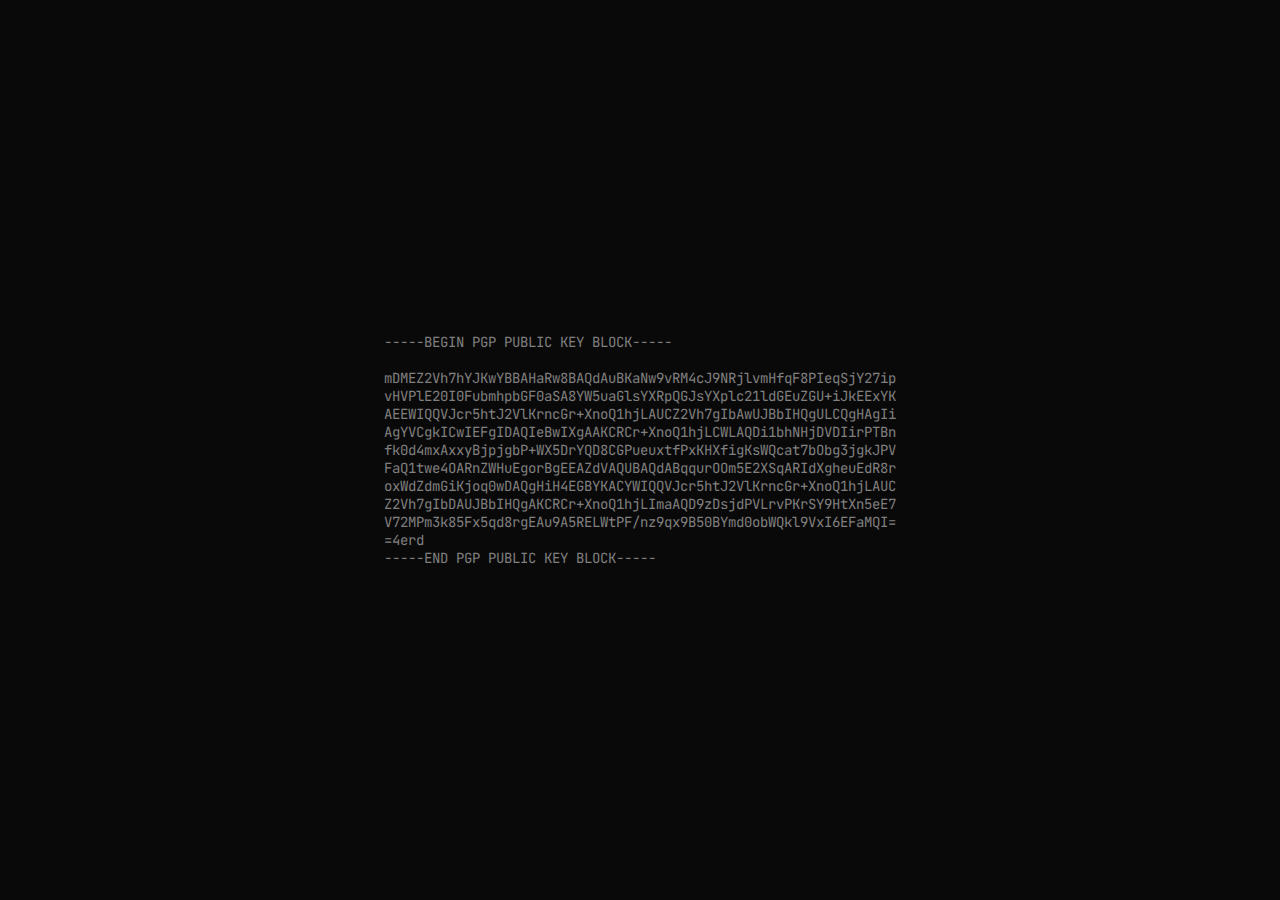
<file: pgp.html>
<head>
    <meta charset="utf-8">
    <title>Annhilati PGP Key</title>

    <link rel="stylesheet" href="style.css">
    <link rel="icon" href="/favicon.ico" type="image/x-icon">
</head>
<body class="body">
    <div class="terminal-text-body pgp-wrapper">
        <p id="pgp-key">-----BEGIN PGP PUBLIC KEY BLOCK-----<br>
            <br>
            mDMEZ2Vh7hYJKwYBBAHaRw8BAQdAuBKaNw9vRM4cJ9NRjlvmHfqF8PIeqSjY27ip<br>
            vHVPlE20I0FubmhpbGF0aSA8YW5uaGlsYXRpQGJsYXplc21ldGEuZGU+iJkEExYK<br>
            AEEWIQQVJcr5htJ2VlKrncGr+XnoQ1hjLAUCZ2Vh7gIbAwUJBbIHQgULCQgHAgIi<br>
            AgYVCgkICwIEFgIDAQIeBwIXgAAKCRCr+XnoQ1hjLCWLAQDi1bhNHjDVDIirPTBn<br>
            fk0d4mxAxxyBjpjgbP+WX5DrYQD8CGPueuxtfPxKHXfigKsWQcat7bObg3jgkJPV<br>
            FaQ1twe4OARnZWHuEgorBgEEAZdVAQUBAQdABqqurOOm5E2XSqARIdXgheuEdR8r<br>
            oxWdZdmGiKjoq0wDAQgHiH4EGBYKACYWIQQVJcr5htJ2VlKrncGr+XnoQ1hjLAUC<br>
            Z2Vh7gIbDAUJBbIHQgAKCRCr+XnoQ1hjLImaAQD9zDsjdPVLrvPKrSY9HtXn5eE7<br>
            V72MPm3k85Fx5qd8rgEAu9A5RELWtPF/nz9qx9B50BYmd0obWQkl9VxI6EFaMQI=<br>
            =4erd<br>
            -----END PGP PUBLIC KEY BLOCK-----<br>
        </p>
    </div>

    <script>

        const filePath = 'Annhilati_0x4358632C_public.asc';

        function copyToClipboard(text) {
            navigator.clipboard.writeText(text)
                .then(() => console.log('Text wurde in die Zwischenablage kopiert.'))
                .catch(error => console.error('Fehler beim Kopieren in die Zwischenablage:', error));
        }

        // window.onload = function () {
        //     fetch(filePath)
        //         .then(response => response.text())
        //         .then(data => {
        //             // PGP-Key in das HTML-Element einfügen
        //             const pgpKeyElement = document.getElementById('pgp-key');
        //             pgpKeyElement.innerHTML = data.replace(/\n/g, '<br>');

        //             // Text aus dem Element holen und kopieren
        //             const textToCopy = data; // Originaltext ohne <br>
        //             copyToClipboard(textToCopy);
        //         })
        //         .catch(error => console.error('Fehler beim Laden der Datei:', error));
        // };

        const textToCopy = "-----BEGIN PGP PUBLIC KEY BLOCK-----\nmDMEZ2Vh7hYJKwYBBAHaRw8BAQdAuBKaNw9vRM4cJ9NRjlvmHfqF8PIeqSjY27ip\nvHVPlE20I0FubmhpbGF0aSA8YW5uaGlsYXRpQGJsYXplc21ldGEuZGU+iJkEExYK\nAEEWIQQVJcr5htJ2VlKrncGr+XnoQ1hjLAUCZ2Vh7gIbAwUJBbIHQgULCQgHAgIi\nAgYVCgkICwIEFgIDAQIeBwIXgAAKCRCr+XnoQ1hjLCWLAQDi1bhNHjDVDIirPTBn\nfk0d4mxAxxyBjpjgbP+WX5DrYQD8CGPueuxtfPxKHXfigKsWQcat7bObg3jgkJPV\nFaQ1twe4OARnZWHuEgorBgEEAZdVAQUBAQdABqqurOOm5E2XSqARIdXgheuEdR8r\noxWdZdmGiKjoq0wDAQgHiH4EGBYKACYWIQQVJcr5htJ2VlKrncGr+XnoQ1hjLAUC\nZ2Vh7gIbDAUJBbIHQgAKCRCr+XnoQ1hjLImaAQD9zDsjdPVLrvPKrSY9HtXn5eE7\nV72MPm3k85Fx5qd8rgEAu9A5RELWtPF/nz9qx9B50BYmd0obWQkl9VxI6EFaMQI=\n=4erd\n-----END PGP PUBLIC KEY BLOCK-----\n"
        window.onload = function () {
            copyToClipboard(textToCopy);
        }

    </script>
</body>
</file>
<file: style.css>
@import url("https://fonts.googleapis.com/css2?family=JetBrains+Mono:ital,wght@0,100..800;1,100..800&display=swap");

:root {
    --font: "JetBrains Mono", serif;
    --font-size: 14px;
    --font-color: gray;
    --accent-color: #681fd3;
    --accent-color-light: #7322ed96;
}

.body {
    background-color: #090909;
    display: flex;
    flex-direction: column;
    justify-content: center;
    align-items: center;
    height: 100vh;
    width: 100vw;
    margin: 0;
    padding: 0;
    /* background-image: url(bg.jpg); */
    background-size: cover;
    background-position: center center;
    background-repeat: no-repeat;
    background-attachment: scroll;
}

@property --angle {
    syntax: "<angle>";
    initial-value: 0deg;
    inherits: false;
}

.terminal-wrapper {
    display: flex;
    margin: 0;
    padding: 0;
    max-width: 100%;
}

.terminal {
    background-color: black;
    height: auto;
    margin: 0;
    padding: 13px;
    border-radius: 10px;
    position: relative;
}

.terminal::after, .terminal::before {
    --angle: 0deg;
    content: "";
    position: absolute;
    width: 100%;
    height: 100%;
    top: 50%;
    left: 50%;
    translate: -50% -50%;
    z-index: -1;
    padding: 3px;
    border-radius: 13px;
    background-image: conic-gradient(from var(--angle), transparent, transparent, var(--accent-color));
    animation: terminal-outline 12s linear infinite;
}

.terminal::before {
    filter: blur(40px);
    opacity: 0.5;
}

@keyframes terminal-outline {
    from {
        --angle: 0deg
    }
    to {
        --angle: 360deg
    }
}

/* ╭────────────────────────────────────────────────────────────────────────────────╮
   │                                     Text                                       │
   ╰────────────────────────────────────────────────────────────────────────────────╯ */

.terminal-text-body {
    font-family: var(--font);
    font-size: var(--font-size);
    display: block;
    list-style: none;
    color: var(--font-color);
    margin: 0;
    padding: 0;
    max-width: 100%;
}

.terminal-text-body > p {
    display: inline-block;
    margin: 0px;
    padding: 0;
}

.terminal-text-body a {
    display: inline-block;
    margin: 0px;
    padding: 0;
    color: var(--font-color);
}

.terminal-text-body a:hover {
    color: rgb(193, 193, 193);
}

.terminal-text-body > h1 {
    margin: 0;
    padding: 0;
    font-size: inherit;
    display: inline;
    color: var(--accent-color);
    font-weight: bold;
}

.leading-break {
    margin-top: var(--font-size) !important;
}

.cursor {
    animation: fade 1s infinite;
}

@keyframes fade {

    0%, 100% {
        opacity: 1;
    }

    50% {
        opacity: 0;
    }
}

/* ╭────────────────────────────────────────────────────────────────────────────────╮
   │                                    Spalten                                     │
   ╰────────────────────────────────────────────────────────────────────────────────╯ */

.terminal-columns {
    display: flex;
    flex-direction: row;
    margin: 0;
    padding: 10px;
    list-style: none;
    gap: 20px;
}

.terminal-columns > li {
    flex-shrink: 0;
    width: auto;
}

.terminal-columns img {
    margin: 10px;
    width: 100%;
    max-width: 15vw;
    border-radius: 3px;
}

#discord-banner {
    margin: 0px;
    width: 100%;
    max-width: 25vw;
    border-radius: 3px;
}

@media (max-width: 768px) and (orientation: portrait) {
    .body {
        height: 90vh;
    }

    .terminal-wrapper {
        width: 95vw;
    }

    .terminal-text-body {
        font-size: 12px;
    }

    .terminal-columns {
        flex-direction: column;
    }

    .terminal-columns {
        gap: 0px;
    }

    .terminal-columns img {
        margin: 0px;
        max-width: 30vw;
    }

    .pgp-wrapper {
        justify-content: center;
        align-items: center;
    }
}
</file>
